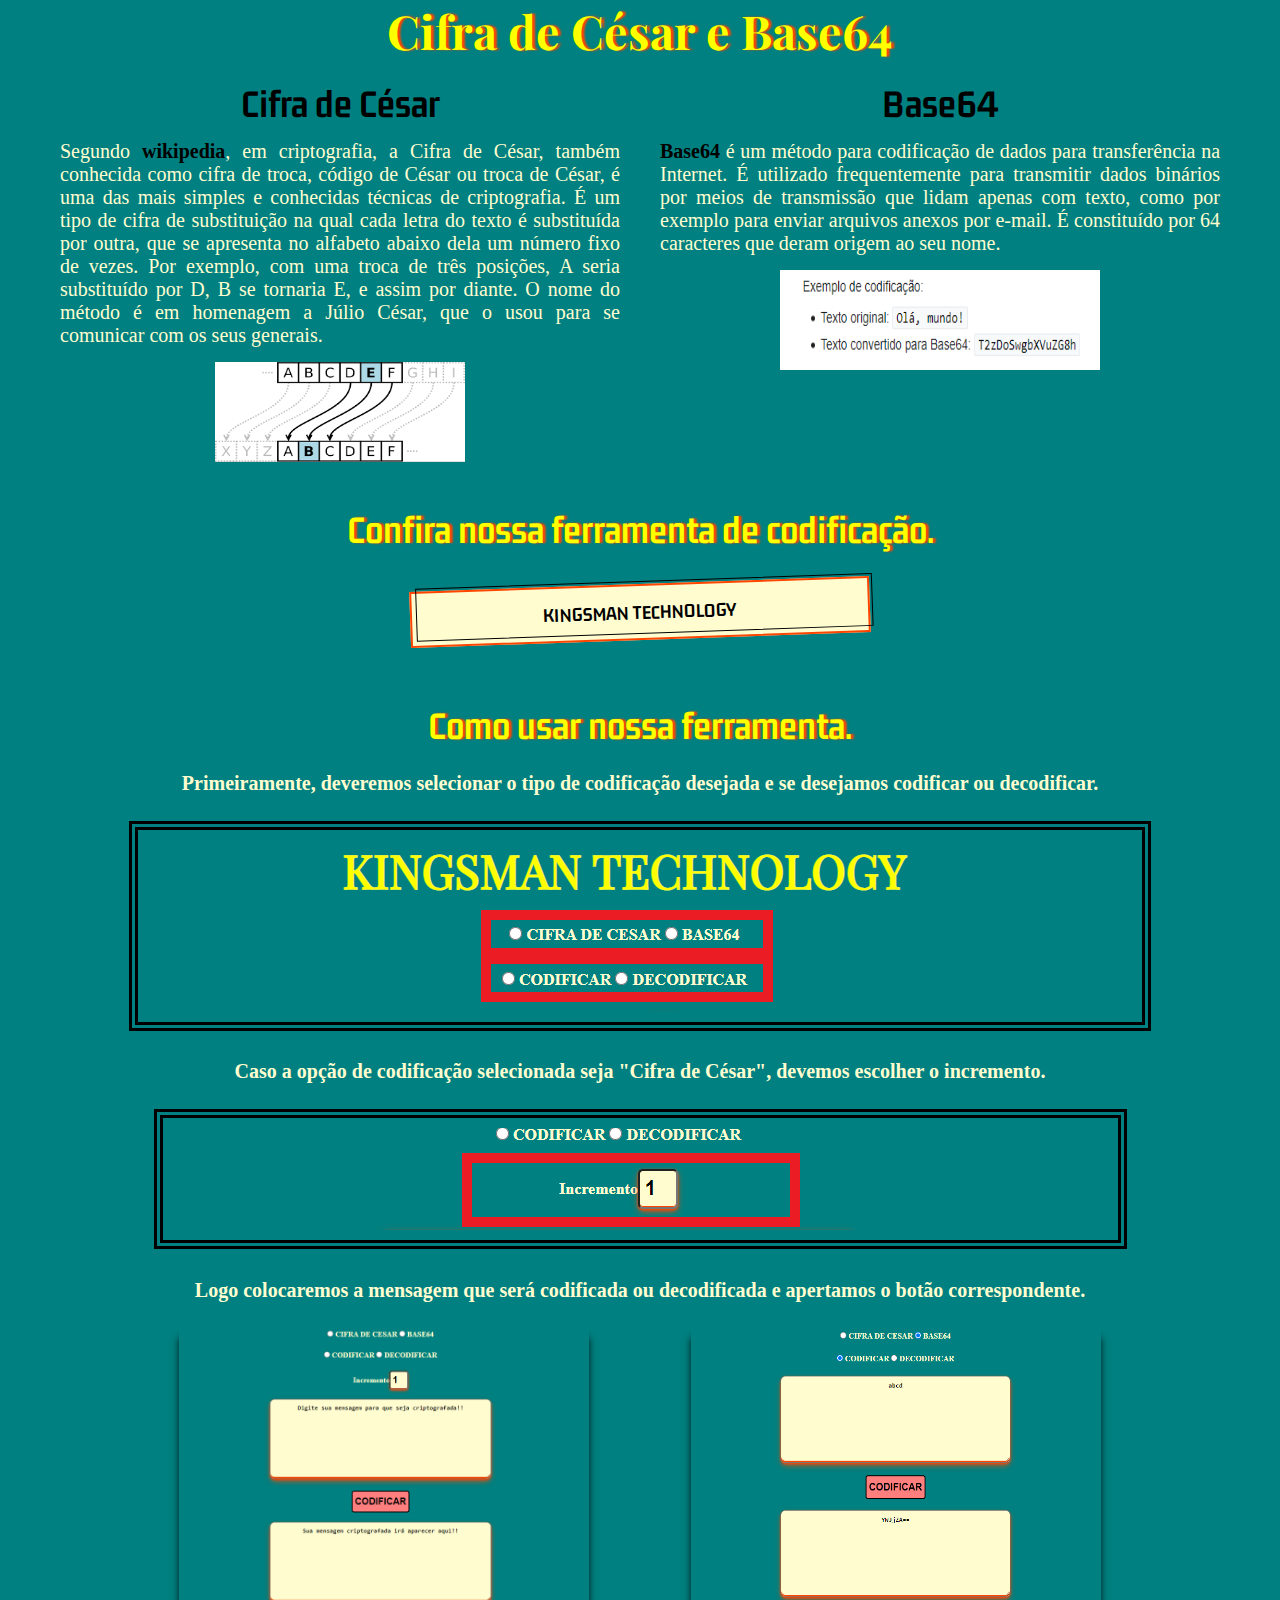
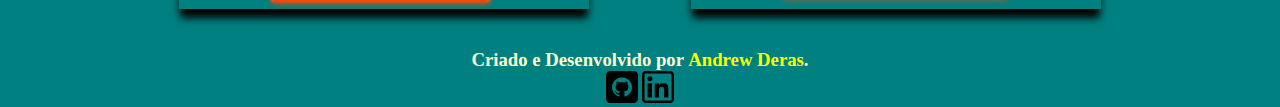
<file: index.html>
<!DOCTYPE html>
<html lang="pt-br">
  <head>
    <meta charset="UTF-8" />
    <meta http-equiv="X-UA-Compatible" content="IE=edge" />
    <meta name="viewport" content="width=device-width, initial-scale=1.0" />
    <link rel="shortcut icon" href="./img/qr-code.svg" type="image/x-icon" />
    <link rel="stylesheet" href="./css/style.css" />
    <style>
      @media screen and (max-width: 1024px) {
        .main {
          margin: 0;
          flex-direction: column;
        }
        .tipo,
        .help,
        .imgHelp0 {
          margin-left: 10%;
          margin-right: 10%;
          width: 80%;
          text-align: center;
          justify-content: center;
        }
        .imgHelp {
          flex-direction: column;
          align-items: center;
        }
        .imgHelp img {
          width: 100%;
          margin-top: 40px;
        }
        h1 {
          font-size: 25pt;
          text-shadow: 3px 0px 2px #ff4500;
        }
        h2 {
          font-size: 20pt;
        }
        #shadowH2 {
          text-shadow: 3px 0px 2px #ff4500;
        }
        h3 {
          font-size: 10pt;
        }
        h4 {
          font-size: 8pt;
        }
        p {
          font-size: 12pt;
        }
        #btn {
          margin-right: 10%;
          margin-left: 10%;
        }
      }
      @media (min-width: 300px) and (max-width: 480px) {
        p {
          font-size: 10pt;
        }
        #shadowH2 {
          text-shadow: 3px 0px 2px #ff4500;
        }
      }
    </style>
    <title>CIFRA DE CÉSAR E BASE64</title>
  </head>
  <body>
    <header>
      <h1 class="title">Cifra de César e Base64</h1>
    </header>

    <div class="main">
      <div class="tipo">
        <section><h2>Cifra de César</h2></section>
        <p>
          Segundo
          <a
            target="_blank"
            style="text-decoration: none; color: black; font-weight: bold"
            href="https://pt.wikipedia.org/wiki/Cifra_de_C%C3%A9sar"
            >wikipedia</a
          >, em criptografia, a Cifra de César, também conhecida como cifra de
          troca, código de César ou troca de César, é uma das mais simples e
          conhecidas técnicas de criptografia. É um tipo de cifra de
          substituição na qual cada letra do texto é substituída por outra, que
          se apresenta no alfabeto abaixo dela um número fixo de vezes. Por
          exemplo, com uma troca de três posições, A seria substituído por D, B
          se tornaria E, e assim por diante. O nome do método é em homenagem a
          Júlio César, que o usou para se comunicar com os seus generais.
        </p>
        <img src="./img/CC.png" alt="" />
      </div>

      <div class="tipo">
        <section><h2>Base64</h2></section>
        <p>
          <a
            target="_blank"
            style="text-decoration: none; color: black; font-weight: bold"
            href="https://pt.wikipedia.org/wiki/Base64"
            >Base64
          </a>
          é um método para codificação de dados para transferência na Internet.
          É utilizado frequentemente para transmitir dados binários por meios de
          transmissão que lidam apenas com texto, como por exemplo para enviar
          arquivos anexos por e-mail. É constituído por 64 caracteres que deram
          origem ao seu nome.
        </p>
        <img
          style="height: 100px; width: 320px"
          src="./img/base64.PNG"
          alt=""
        />
      </div>
    </div>

    <section class="our">
      <h2 id="shadowH2" style="text-shadow: 3px 0px 2px #ff4500">
        Confira nossa ferramenta de codificação.
      </h2>
    </section>
    <br />

    <div id="btn">
      <a style="text-decoration: none" href="./principal.html"
        ><button class="button-53" role="button">KINGSMAN TECHNOLOGY</button></a
      >
    </div>

    <section id="ajuda" style="margin-top: 5%" class="our">
      <h2 id="shadowH2" style="text-shadow: 3px 0px 2px #ff4500">
        Como usar nossa ferramenta.
      </h2>
    </section>

    <div class="help">
      <h4>
        Primeiramente, deveremos selecionar o tipo de codificação desejada e se
        desejamos codificar ou decodificar.
      </h4>
      <img class="imgHelp0" src="./img/options.png" alt="" />
      <h4>
        Caso a opção de codificação selecionada seja "Cifra de César", devemos
        escolher o incremento.
      </h4>
      <img class="imgHelp0" src="./img/option1.png" alt="" />
      <h4>
        Logo colocaremos a mensagem que será codificada ou decodificada e
        apertamos o botão correspondente.
      </h4>
      <section class="imgHelp">
        <img src="./img/option2.PNG" alt="" />
        <img src="./img/option3.PNG" alt="" />
      </section>
    </div>

    <footer>
      <div class="footer1">
        <h3>
          Criado e Desenvolvido por
          <strong style="color: #ffff00">Andrew Deras</strong>.
        </h3>
        <a href="https://github.com/AndrewDeras" target="_blank"
          ><img src="./img/github.png" alt=""
        /></a>
        <a href="https://www.linkedin.com/in/andrewderas/" target="_blank"
          ><img src="./img/linkedin.png" alt=""
        /></a>
      </div>
    </footer>
  </body>
</html>
</file>
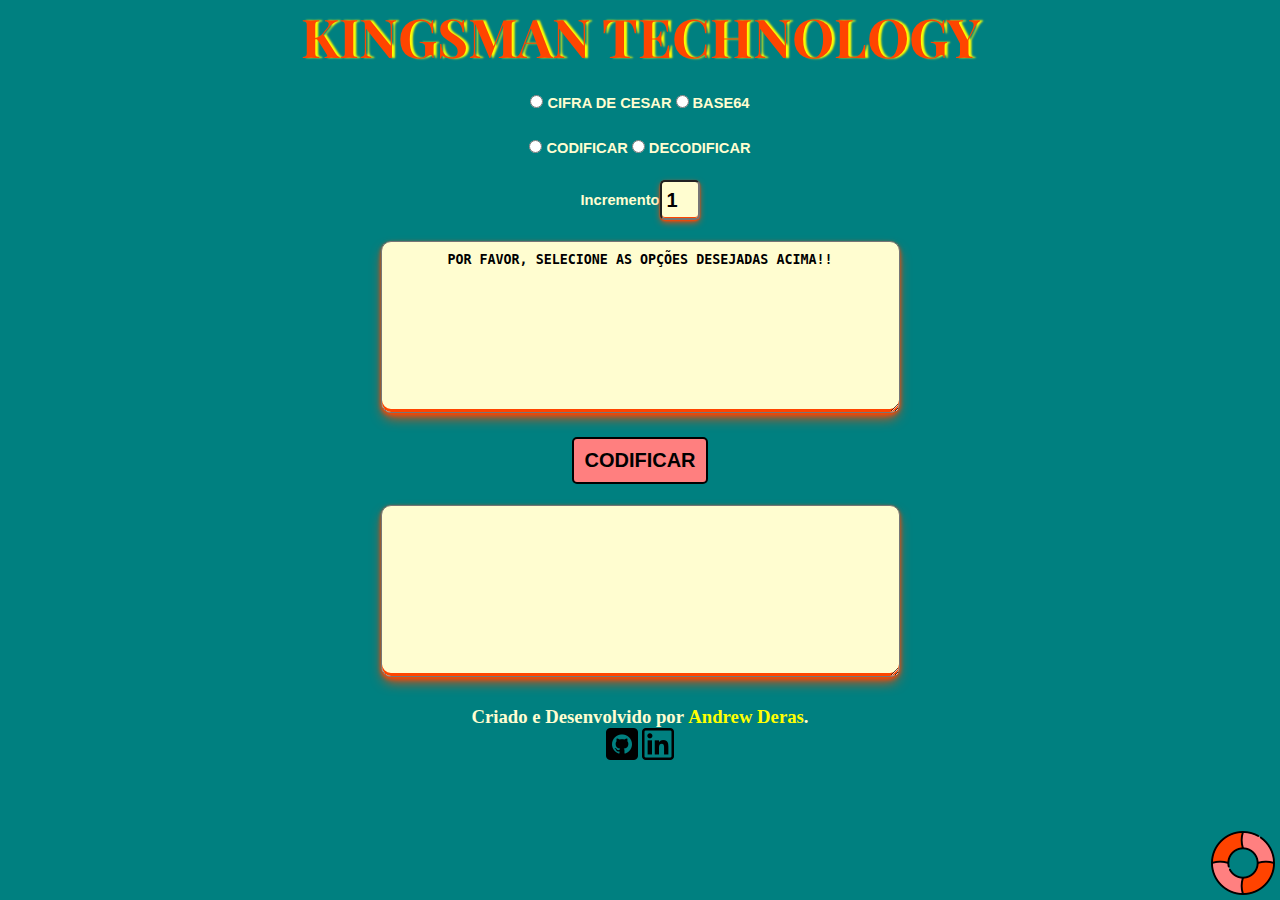
<file: principal.html>
<!DOCTYPE html>
<html lang="pt-br">
  <head>
    <meta charset="UTF-8" />
    <meta http-equiv="X-UA-Compatible" content="IE=edge" />
    <meta name="viewport" content="width=device-width, initial-scale=1.0" />
    <link rel="shortcut icon" href="./img/qr-code.svg" type="image/x-icon" />
    <script src="./js/script.js" defer></script>
    <link rel="stylesheet" href="./css/principal.css" />
    <style>
      @media screen and (max-width: 580px) {
        .options,
        .box,
        .btn {
          margin-right: 10%;
          margin-left: 10%;
          width: 80%;
        }
        .options {
          padding: 5px;
          display: flex;
          justify-items: baseline;
          justify-content: center;
          align-items: center;
          align-content: center;
        }
        .boxAdd {
          font-size: 10pt;
          height: 30px;
          width: 30px;
        }
        .estiloBotao {
          font-size: 10pt;
        }
        .estiloBotao:hover{
          font-size: 12pt;
          background: #ff4500;
        }
        h1 {
          font-size: 18pt;
          text-shadow: 3px 0px 2px #ff4500;
        }
        h2 {
          font-size: 15pt;
        }
        h3 {
          font-size: 10pt;
        }
        label {
          margin-right: 8px;
          font-size: 8pt;
        }
        textarea,
        input {
          font-size: 8pt;
        }
      }
      @media screen and (max-width: 375px){
          h3{
            font-size: 8pt;
          }
      }
    </style>
    <title>KINGSMAN TECHNOLOGY</title>
  </head>
  <body>
    <header>
      <a href="./index.html" style="text-decoration: none"
        ><h1 class="title">KINGSMAN TECHNOLOGY</h1></a
      >
    </header>

    <main>
      <div class="options">
        <input
          type="radio"
          id="cifraCesar"
          name="option1"
          value="cifraDeCesar"
          
        />
        <label for="cifraCesar">CIFRA DE CESAR</label>
        <input type="radio" id="base64" name="option1" value="base64" />
        <label for="base64">BASE64</label>
      </div>

      <div class="options">
        <input
          onclick="btnChange()"
          type="radio"
          id="codificar"
          name="option2"
          value="codificar"
          
        />
        <label for="codificar">CODIFICAR</label>
        <input
          onclick="btnChange()"
          type="radio"
          id="decodificar"
          name="option2"
          value="decodificar"
        />
        <label for="decodificar">DECODIFICAR</label>
      </div>

      <div class="incremento1" id="incre">
        <label for="incremento">Incremento</label>
        <input
          name="incremento"
          class="boxAdd"
          type="number"
          id="incremento"
          value="1"
          min="1"
        />
      </div>

      <textarea
        class="box"
        name="mensagem"
        id="mensagem"
        autocomplete="off"
        spellcheck="false"
        cols="60"
        rows="10"
        placeholder="POR FAVOR, SELECIONE AS OPÇÕES DESEJADAS ACIMA!!"
      ></textarea>

      <div class="btn">
        <button onclick="resposta()" id="botao" class="estiloBotao">
          CODIFICAR
        </button>
      </div>

      <textarea
        class="box"
        name="result"
        id="result"
        autocomplete="off"
        spellcheck="false"
        cols="60"
        rows="10"
        placeholder=""
      ></textarea>
    </main>

    <footer>
      <div class="footer1">
        <h3>
          Criado e Desenvolvido por
          <strong style="color: #ffff00">Andrew Deras</strong>.
        </h3>
        <a href="https://github.com/AndrewDeras" target="_blank"
          ><img src="./img/github.png" alt=""
        /></a>
        <a href="https://www.linkedin.com/in/andrewderas/" target="_blank"
          ><img src="./img/linkedin.png" alt=""
        /></a>
      </div>
    </footer>
    <a href="./index.html#ajuda"><img class="ajuda" src="./img/help.png" alt=""></a>
  </body>
</html>
</file>
<file: css/style.css>
@import url('https://fonts.googleapis.com/css2?family=Gemunu+Libre&display=swap');
@import url('https://fonts.googleapis.com/css2?family=Playfair+Display&display=swap');


*{
    margin: 0;
    padding: 0;
    box-sizing: border-box;
}
body{
    margin: 0 auto;
    background: #008080;
    text-align: center;
}
H1{
    font-family: 'Playfair Display', serif;
    font-size: 35pt;
    color: #ffff00 ;
    text-shadow: 3px 0px 2px #ff4500; 
}
h2{
    font-size: 30pt;
    font-family: 'Gemunu Libre', sans-serif;
}
.our{
    margin-top: 2%;
    font-size: 30pt;
    font-family: 'Gemunu Libre', sans-serif;
    color: #ffff00 ;    
}

p{
    text-align: justify;
    font-size: 15pt;
    margin-top: 15px;
    color: #fffdd0;
}
.main{
    display: flex;
    flex-direction: row;
    align-items: baseline;
    justify-content: center;
    margin-right: 40px ; 
    margin-left: 40px;
}
.tipo{
    padding: 20px;
    display: flex;
    flex-direction: column;
    align-items: center;
    justify-content: space-between;
    width: 50%;
    
}
.tipo img{
    margin-top: 15px;
    height: 100px;
    width: 250px;
}

/* CSS */
.button-53 {
    margin-top: 15px;
    background-color: #fffdd0;
    border: 2px solid #ff4500;
    box-sizing: border-box;
    color: #000000;
    font-family: 'Gemunu Libre', sans-serif;
    font-size: 1rem;
    font-weight: 700;
    line-height: 1.75rem;
    padding: .75rem 1.65rem;
    text-align: center;
    text-decoration-thickness: auto;
    width: 100%;
    max-width: 460px;
    position: relative;
    cursor: pointer;
    transform: rotate(-2deg);
    user-select: none;
    -webkit-user-select: none;
    touch-action: manipulation;
}

.button-53:focus {
    outline: 0;
}

.button-53:after {
    content: '';
    position: absolute;
    border: 1px solid black;
    bottom: 4px;
    left: 4px;
    width: calc(100% - 1px);
    height: calc(100% - 1px);
}

.button-53:hover:after {
    bottom: 2px;
    left: 2px;
}
.imgHelp0{
    padding: 10px;
    border: 9px double #000000;
}
.help h4{
    font-size: 15pt;
    color: #fffdd0;
    margin-top: 2%;
    margin-bottom: 2%;
}
.imgHelp{
    margin-right:10% ;
    margin-left:10% ;
    display: flex;
    flex-direction: row;
    justify-content: space-around;
}
.imgHelp img{
    box-shadow: 0px 10px 8px -1px black ;
    width: 40%;
}
@media (min-width: 768px) {
    .button-53 {
      padding: .75rem 3rem;
      font-size: 1.25rem;
    }
  }
footer{
    color: #fffdd0;
}
.footer1{
    margin-top: 40px;
}
.footer1 a{
    margin-top: 10px;
}
</file>
<file: css/principal.css>
@import url('https://fonts.googleapis.com/css2?family=Gemunu+Libre&display=swap');
@import url('https://fonts.googleapis.com/css2?family=Playfair+Display&display=swap');


*{
    margin: 0;
    padding: 0;
    box-sizing: border-box;
}
body{
    margin: 0 auto;
    background: #008080;
    text-align: center;  
}
main{
    margin-right: 10%;
    margin-left: 10%;
    width: 80%;
}
H1{
    font-family: 'Playfair Display', serif;
    font-size: 35pt;
    color: #ffff00;
    text-shadow: 3px 0px 2px #ff4500; 
}
.title:hover{
    font-size: 40pt;
    color: #ff4500;
    text-shadow: 3px 0px 2px #ffff00;
}
H2{
    font-family: 'Gemunu Libre', sans-serif;
    font-size: 25pt;
    margin-top: 2%; 
    color: #ffff00 ;
}
.options{
    margin-top: 2%;
    padding: 3px;
}
label{
    font-family: 'Lucida Sans', 'Lucida Sans Regular', 'Lucida Grande', 'Lucida Sans Unicode', Geneva, Verdana, sans-serif;
    font-size: 11pt;
    color: #fffdd0;
    font-weight: bold;
}
.box{
    padding: 10px 10px;
    border-radius: 10px;
    margin-top: 2%;
    box-shadow: #ff4500 0px 2px 4px, #ff4500 0px 7px 13px -3px, #ff4500 0px -3px 0px inset;
}
::placeholder{
    text-align: center;
    color: black;
}
textarea, input{
    background: #fffdd0;
    text-align: center;
    font-weight: bold;
    font-size: 10pt;
    color: black;
}
.estiloBotao{
    margin-top: 2%;
    display: inline-block;
    padding: 10px 10px;
    background: #ff7f7f;
    border-radius: 5px;
    text-transform: uppercase;
    color: black;
    font-size: 15pt;
    font-weight: bold;
    max-width: max-content;
    border: 2px solid black;
    cursor: pointer;
}
.estiloBotao:hover{
    font-size: 18pt;
    background: #ff4500;
}
.incremento1{
    margin-top: 2%;
    display: flex;
    flex-direction: row;
    justify-content: center;
    align-content: center;
    align-items: center;
}
.boxAdd{
    height: 40px;
    width: 40px;
    box-shadow: #ff4500 0px 1px 2px, #ff4500 0px 3px 7px -1px, #ff4500 0px -1px 0px inset;
    border-radius: 5px;
    justify-content: center;
    align-content: center;
    text-align: center;
    font-size: 15pt;
    font-weight: bold;
}
footer{
    color: #fffdd0;
    margin-top: 25px;
}
.footer1 a{
    margin-top: 10px;
}
.ajuda{
    position: fixed;
    bottom: 5px;
    right: 5px;
}
</file>
